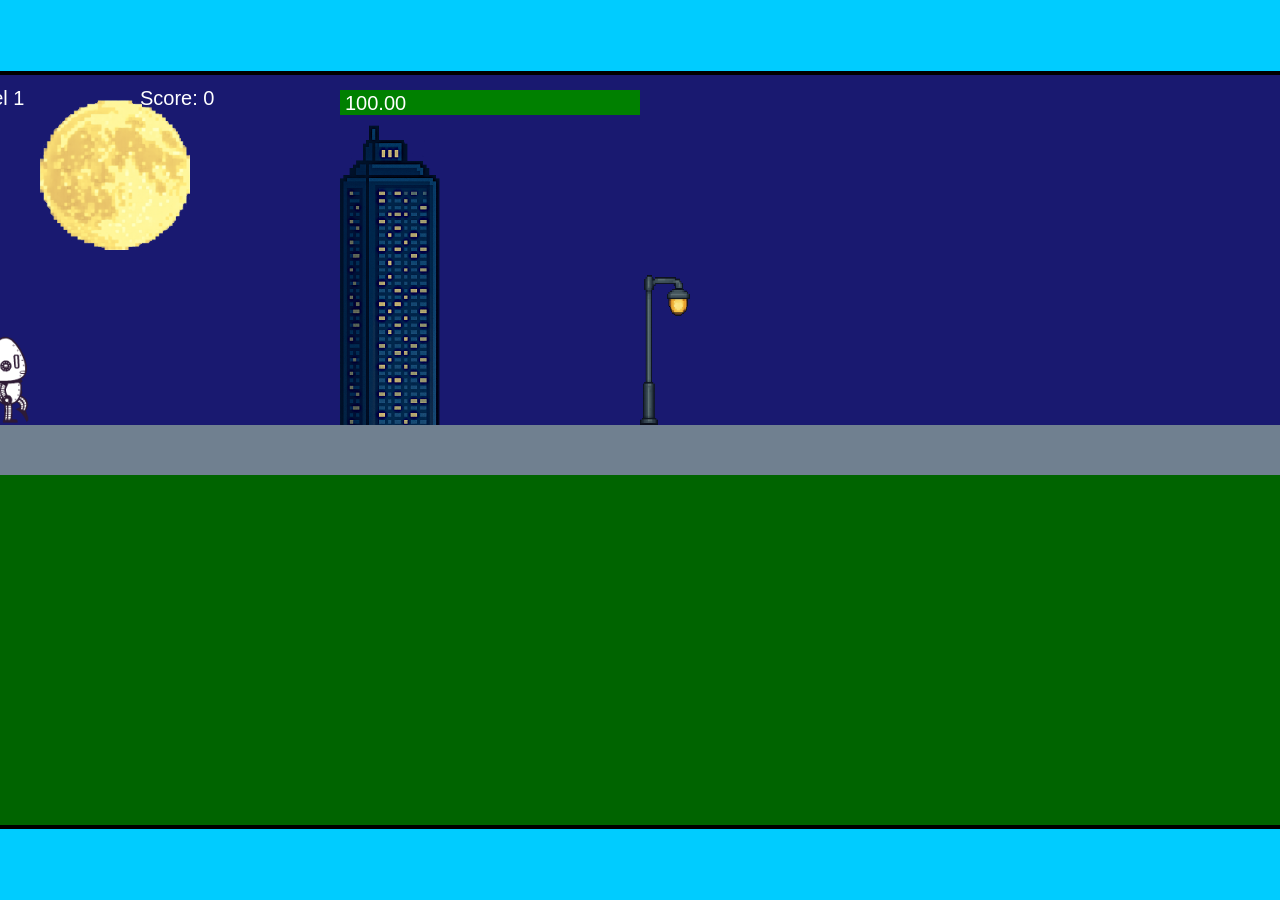
<file: fsd-projects/runtime/index.html>
<!DOCTYPE html>
<html lang="en">
  <head>
    <meta charset="UTF-8" />
    <meta name="viewport" content="width=device-width, initial-scale=1.0" />
    <title>Runtime Neo</title>
    <link rel="stylesheet" href="runtime.css" />
    <script src="https://code.jquery.com/jquery-3.1.0.js"></script>
    <script src="setup.js"></script>
    <script src="levels.js"></script>
    <script src="scenery.js"></script>
    <script src="student.js"></script>
    <script src="main.js"></script>
  </head>
  <body id="body">
    <canvas id="gameCanvas" width="1400" height="750"></canvas>
    <img id="player" src="images/halle.png" />
    <img id="projectile" src="images/projectile.png" />
    <img id="basicPlatform" src="images/interactable/basicPlatform.png" />
    <img id="spikes" src="images/interactable/spikes.png" />
    <img id="bug" src="images/interactable/bug.png" />
    <img id="healthUp" src="images/interactable/healthUp.png" />
    <img id="flag" src="images/interactable/flag.png" />
    <img id="moon" src="images/backgrounds/moon.png" />
    <img id="building" src="images/backgrounds/building.png" />
    <img id="lamp" src="images/backgrounds/lamp.png" />
  </body>
</html>
</file>
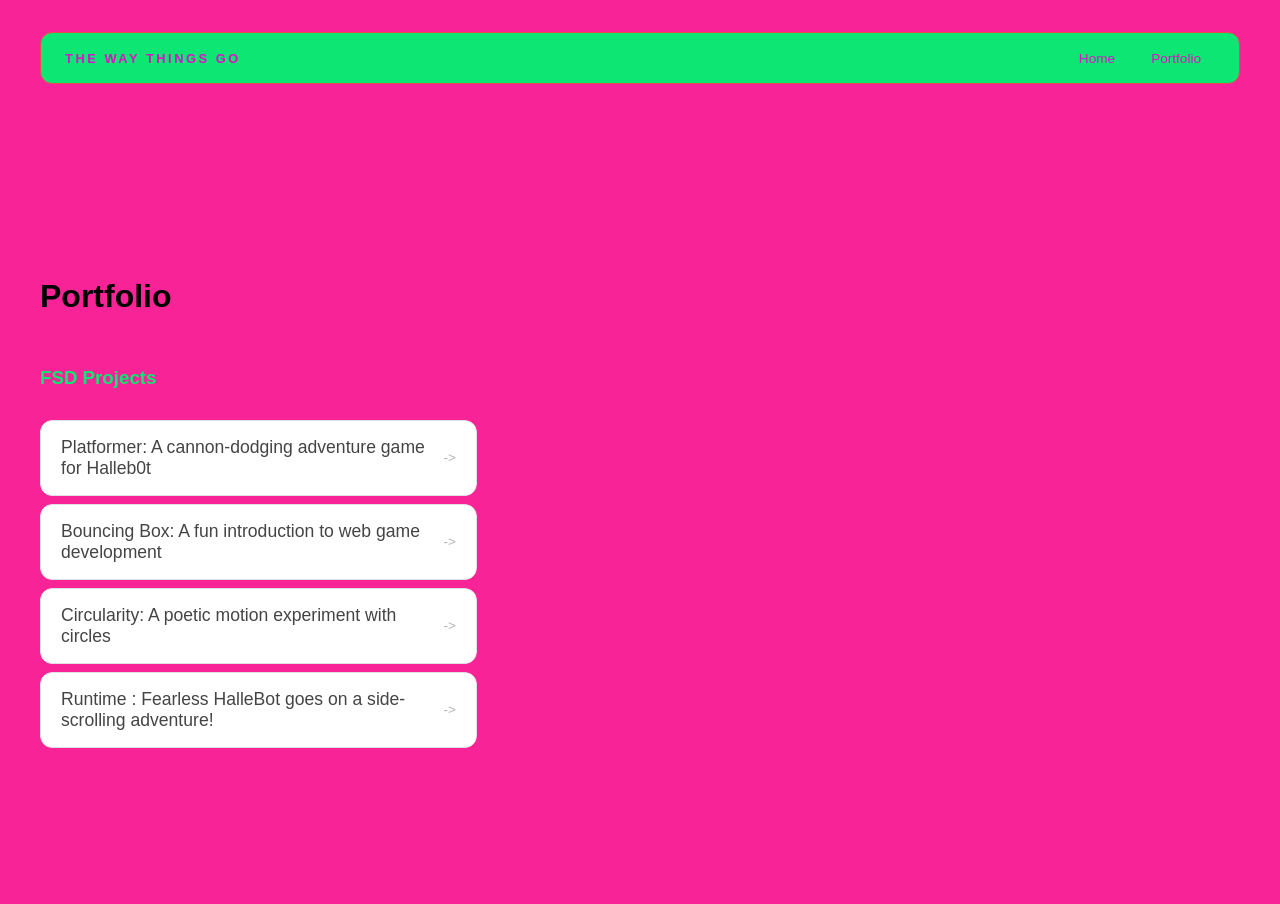
<file: portfolio.html>
<!DOCTYPE html>
<html>
  <head>
    <title>The way things go</title>
    <link rel="stylesheet" href="style.css" />
  </head>

  <body>
    <!-- All content goes here -->
    <div id="all-contents">
      <nav>
<h1>The way things go</h1>
  <ul id="nav-ul"><li class="nav-li">
  <a href="index.html">Home</a>
<li class="nav-li">
  <a href="portfolio.html">Portfolio</a>
</li>
</ul> 
</nav>

  <main>
 <div class="content">
    <h1>Portfolio</h1>
    <h3>FSD Projects</h3>
    <ul id="portfolio">
<li>
  <a href="fsd-projects/platformer/">Platformer: A cannon-dodging adventure game for Halleb0t</a>
</li>
<li>
  <a href="fsd-projects/bouncing-box/">Bouncing Box: A fun introduction to web game development</a>
</li>
<li>
  <a href="fsd-projects/circularity/">Circularity: A poetic motion experiment with circles</a>
</li>
<li>
 <a href="fsd-projects/runtime/">Runtime : Fearless HalleBot goes on a side-scrolling adventure!</a>
</li>

    </ul>

    <!-- ASD Projects will go here -->

  </div>
  </main>
    </div>
  </body>
</html>
<head>
</file>
<file: fsd-projects/runtime/runtime.css>
/* runtime.css */
/* Styles for Runtime Neo auto-runner game */

img {
  display: none;
}

#gameCanvas {
  position: absolute;
  border: 4px solid #000;
  top: 50%;
  left: 50%;
  transform: translate(-50%, -50%);
}

body {
  margin: 0;
  background-color: #00ccff;
  font-family: Arial, sans-serif;
  text-align: center;
  overflow: hidden;
}
</file>
<file: style.css>
* {
  box-sizing: border-box;
}

body {
  margin: 0;
  background: #f6068ae1;
  color: #0de673;
  font-family: "Helvetica Neue", Arial, sans-serif;
}

#all-contents {
  max-width: 1500px;
  min-height: 100vh;
  margin: 0 auto;
  padding: 32px 40px;
}
main {
  display: grid;
  grid-template-columns: minmax(220px, 1fr) minmax(420px, 1.6fr);
  align-items: center;
  min-height: calc(100vh - 160px);
  gap: clamp(32px, 5vw, 80px);
}

.sidebar {
  width: 100%;
}

.content {
  display: flex;
  flex-direction: column;
  align-items: flex-start;
  gap: 12px;
}
h2 {
  margin: 0;
  font-size: clamp(4rem, 10vw, 7rem);
  line-height: 0.9;
  font-weight: 900;
  letter-spacing: -0.04em;
  text-transform: uppercase;
  color: #4aea05;
}

.content > p {
  margin: 0;
  color: #4aea05;
  font-size: 0.9rem;
  text-transform: uppercase;
  letter-spacing: 0.15em;
  line-height: 1.4;
}
#interests {
  margin-top: 32px;
  width: 100%;
}

#interests h3 {
  margin: 0 0 12px;
  font-size: 0.75rem;
  font-weight: 700;
  text-transform: uppercase;
  letter-spacing: 0.2em;
  color: #0de673;
}

#interests ul {
  list-style: none;
  margin: 0;
  padding: 0;
  display: flex;
  flex-wrap: wrap;
  gap: 8px;
}

#interests li {
  color: #dd11c5;
  font-size: 1rem;
  font-weight: 600;
  padding: 10px 20px;
  background: #0de673;
  border: 1px solid #eb4a4a;
  border-radius: 100px;
  transition:
    background 0.25s ease,
    color 0.25s ease,
    transform 0.25s ease;
  cursor: default;
}

#interests li:hover {
  background: #eb4a4a;
  color: #0de673;
  border-color: #eb4a4a;
  transform: translateY(-2px);
}
.sidebar-img {
  width: 100%;
  max-width: 760px;
  aspect-ratio: 3 / 4;
  object-fit: cover;
  display: block;
  border-radius: 24px;
  filter: grayscale(100%);
  box-shadow: 0 8px 30px rgba(0, 0, 0, 0.12);
  transition:
    filter 0.4s ease,
    transform 0.4s ease,
    box-shadow 0.4s ease;
}

.sidebar-img:hover {
  filter: grayscale(0%);
  transform: translateY(-4px);
  box-shadow: 0 16px 40px rgba(149, 241, 21, 0.18);
}
nav {
  display: flex;
  justify-content: space-between;
  align-items: center;
  margin-bottom: 48px;
  padding: 16px 24px;
  background: #0de673;
  border: 1px solid #eb4a4a;
  border-radius: 12px;
}

nav h1 {
  margin: 0;
  font-size: 0.8rem;
  font-weight: 700;
  text-transform: uppercase;
  letter-spacing: 0.2em;
  color: #dd11c5;
}

#nav-ul {
  list-style: none;
  display: flex;
  gap: 8px;
  margin: 0;
  padding: 0;
}

.nav-li a {
  color: #dd11c5;
  text-decoration: none;
  font-size: 0.85rem;
  font-weight: 500;
  padding: 6px 14px;
  border-radius: 8px;
  transition:
    background 0.25s ease,
    color 0.25s ease;
}

.nav-li a:hover {
  background: #d71b1b;
  color: #fff;
}
/* Portfolio styles */
.content h1 {
  color: black;
}

#portfolio {
  list-style: none;
  margin: 0;
  padding: 0;
  width: 100%;
  display: flex;
  flex-direction: column;
  gap: 8px;
}

#portfolio li {
  border-radius: 12px;
  overflow: hidden;
}

#portfolio a {
  display: flex;
  justify-content: space-between;
  align-items: center;
  text-decoration: none;
  color: #444;
  padding: 16px 20px;
  font-size: 1.1rem;
  font-weight: 500;
  background: #fff;
  border: 1px solid #e0e0e0;
  border-radius: 12px;
  transition: background 0.25s ease, color 0.25s ease, transform 0.25s ease;
}

#portfolio a:hover {
  background: #000;
  color: #fff;
  transform: translateX(4px);
}

#portfolio a::after {
  content: "->";
  font-size: 0.85rem;
  opacity: 0.4;
  transition: opacity 0.25s ease;
  white-space: nowrap;
}

#portfolio a:hover::after {
  opacity: 1;
}
</file>
